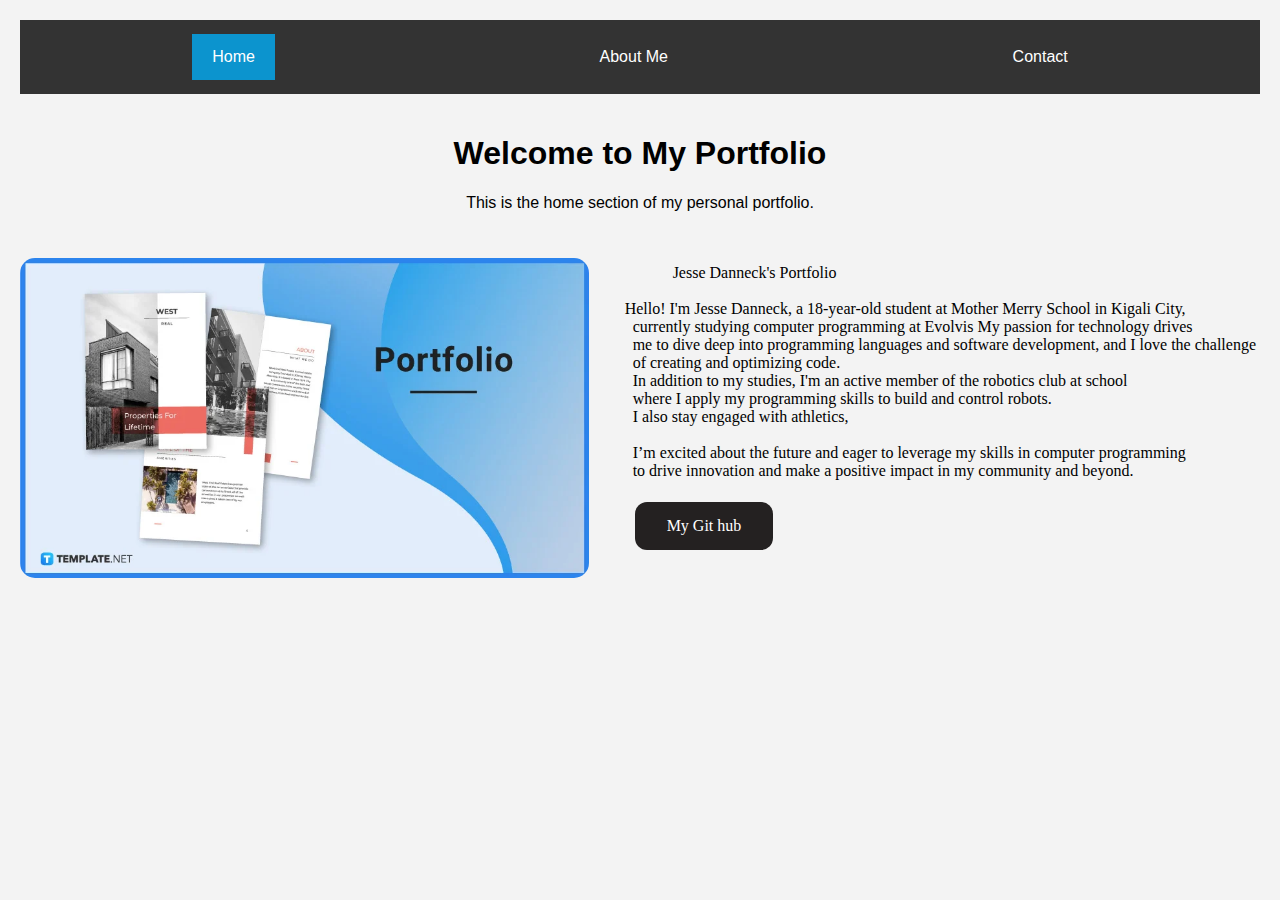
<file: Task/index.html>
<!DOCTYPE html>
<html lang="en">
<head>
    <meta charset="UTF-8">
    <meta name="viewport" content="width=device-width, initial-scale=1.0">
    <title>Home - Personal Portfolio</title>
    <link rel="stylesheet" href="styles.css">
    <link href="https://fonts.googleapis.com/css2?family=Roboto:wght@300;400;500&display=swap" rel="stylesheet">
</head>
<body>
    <div class="navbar">
        <a href="index.html" class="active">Home</a>
        <a href="about.html">About Me</a>
        <a href="contact.html">Contact</a>
    </div>
    <div class="content">

        <h1>Welcome to My Portfolio</h1>
        <p>This is the home section of my personal portfolio.</p>
    </div>

    <div class="container">
        <div class="image">
            <img src="14.jpg" alt="Description of the image">
        </div>
        <div class="text">
            <pre style="font-family: MonoLisa;">
                Jesse Danneck's Portfolio 

    Hello! I'm Jesse Danneck, a 18-year-old student at Mother Merry School in Kigali City,
      currently studying computer programming at Evolvis My passion for technology drives 
      me to dive deep into programming languages and software development, and I love the challenge 
      of creating and optimizing code.
      In addition to my studies, I'm an active member of the robotics club at school
      where I apply my programming skills to build and control robots.
      I also stay engaged with athletics, 

      I’m excited about the future and eager to leverage my skills in computer programming 
      to drive innovation and make a positive impact in my community and beyond.

      <a href="https://github.com/Jesse-05/Evolvis_2024.git" class="custom-button">My Git hub</a>
           </pre>
        </div>
    </div>

</body>
</html>
</file>
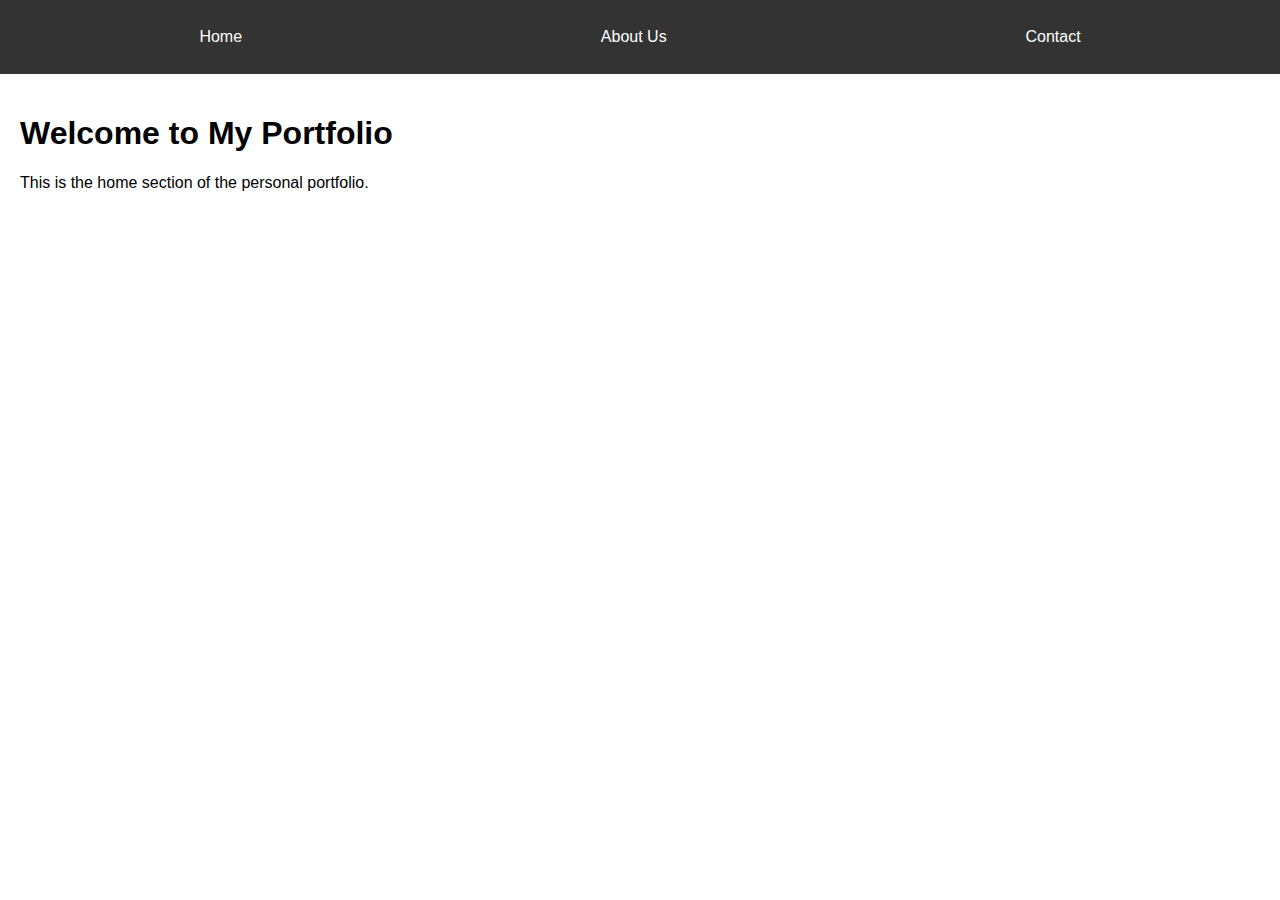
<file: Task/Portifolio.html>
<!DOCTYPE html>
<html lang="en">
<head>

    <meta charset="UTF-8">
    <meta name="viewport" content="width=device-width, initial-scale=1.0">
    <title>Personal Portfolio</title>
    <style>
        *{
            user-select: none;
        }
        body {
            font-family: Arial, sans-serif;
            margin: 0;
            padding: 0;
        }
        .navbar {
            display: flex;
            justify-content: space-around;
            align-items: center;
            background-color: #333;
            padding: 14px 20px;
        }
        .navbar a {
            color: white;
            text-decoration: none;
            padding: 14px 20px;
        }
        .navbar a:hover {
            background-color: #ddd;
            color: black;
        }
        .content {
            padding: 20px;
        }
        .home, .about, .contact {
            display: none;
        }
        .active {
            display: block;
        }
    </style>
</head>
<body>
    <div class="navbar">
        <a href="#home" class="active" onclick="showSection('home')">Home</a>
        <a href="#about" onclick="showSection('about')">About Us</a>
        <a href="#contact" onclick="showSection('contact')">Contact</a>
    </div>
    <div class="content">
        <div id="home" class="home active">
            <h1>Welcome to My Portfolio</h1>
            <p>This is the home section of the personal portfolio.</p>
        </div>
        <div id="about" class="about">
            <h1>About Us</h1>
            <p>This section contains information about me</p>
        </div>
        <div id="contact" class="contact">
            <h1>Contact</h1>
            <p>This section contains my contact information.</p>
        </div>
    </div>
    <script>
        function showSection(section) {
            document.querySelector('.home').classList.remove('active');
            document.querySelector('.about').classList.remove('active');
            document.querySelector('.contact').classList.remove('active');
            document.querySelector('#' + section).classList.add('active');
            document.querySelectorAll('.navbar a').forEach(a => a.classList.remove('active'));
            document.querySelector(`.navbar a[href="#${section}"]`).classList.add('active');
        }
    </script>
</body>
</html>
</file>
<file: Task/styles.css>
body {
    font-family: Arial, sans-serif;
    margin: 0;
    padding: 0;
    background-color: #f3f3f3;
    user-select: none;
}
.navbar {
    display: flex;
    justify-content: space-around;
    align-items: center;
    background-color: #333;
    padding: 14px 20px;
}
.navbar a {
    color: white;
    text-decoration: none;
    padding: 14px 20px;
}
.navbar a:hover {
    background-color: #ddd;
    color: black;
}
.navbar a.active {
    background-color: rgba(0, 179, 255, 0.76);
    color: white;
}
.content {
    padding: 20px;
    text-align: center;
}
.profile-img {
    width: 150px;
    height: 150px;
    border-radius: 50%;
    display: block;
    margin: 0 auto 20px;
}

body {
    font-family: Arial, sans-serif;
    margin: 0;
    padding: 20px;
}

.container {
    display: flex;
    align-items: center;
    justify-content: space-between;
}

.image {
    flex: 1;
    display: flex;
    justify-content: flex-start;
    margin-right: 20px;
    
}

.image img {
    max-width: 100%;
    height: auto;
    border-radius: 15px;
}

.text {
    flex: 1;
}

.contact-me {
    background-color: #f4f4f4;
    border: 1px solid #ddd;
    border-radius: 8px;
    padding: 90px;
    max-width: 400px;
    margin: 0 auto;
}

.contact-me h2 {
    margin-top: 0;
    color: #333;
}

.contact-me p {
    margin: 8px 0;
}

.contact-me a {
    color: #007BFF;
    text-decoration: none;
}

.contact-me a:hover {
    text-decoration: underline;
}

.contact-me textarea {
    width: 100%;
    padding: 10px;
    border: 1px solid #ddd;
    border-radius: 4px;
    margin-top: 10px;
    box-sizing: border-box;
}

.contact-me input[type="submit"] {
    background-color: #007BFF;
    color: white;
    padding: 10px 20px;
    border: none;
    border-radius: 4px;
    cursor: pointer;
    margin-top: 10px;
}

.contact-me input[type="submit"]:hover {
    background-color: #0056b3;
}

.custom-button {
    background-color: #242121; 
    border: none;             
    color: white;             
    padding: 15px 32px;       
    text-align: center;      
    text-decoration: none;    
    display: inline-block;    
    font-size: 16px;          
    margin: 4px 2px;          
    cursor: pointer;          
    border-radius: 12px;      
    transition-duration: 0.4s; 
}

.custom-button:hover {
    background-color: white;  
    color: black;             
    border: 2px solid #2e5477; 
}

.projects {
    margin-top: 40px;
}

.projects h2 {
    text-align: center;
    font-size: 28px;
    margin-bottom: 20px;
    color: #333;
}

.project-images {
    display: flex;
    flex-wrap: wrap;
    justify-content: space-around;
}

.project {
    width: 45%; /* Adjust width to fit two projects in a row */
    margin-bottom: 20px;
    text-align: center;
    background-color: #f4f4f4;
    border-radius: 8px;
    padding: 10px;
    box-shadow: 0 4px 8px rgba(0, 0, 0, 0.1);
    transition: transform 0.3s;
}

.project img {
    max-width: 100%;
    height: auto;
    border-radius: 8px;
    margin-bottom: 10px;
}

.project p {
    font-size: 16px;
    color: #555;
}

.project a {
    text-decoration: none;
    color: inherit;
}

.project:hover {
    transform: translateY(-5px); /* Slightly lift the project card on hover */
}

@media (max-width: 768px) {
    .project {
        width: 100%; /* Make projects full width on small screens */
    }
}
</file>
